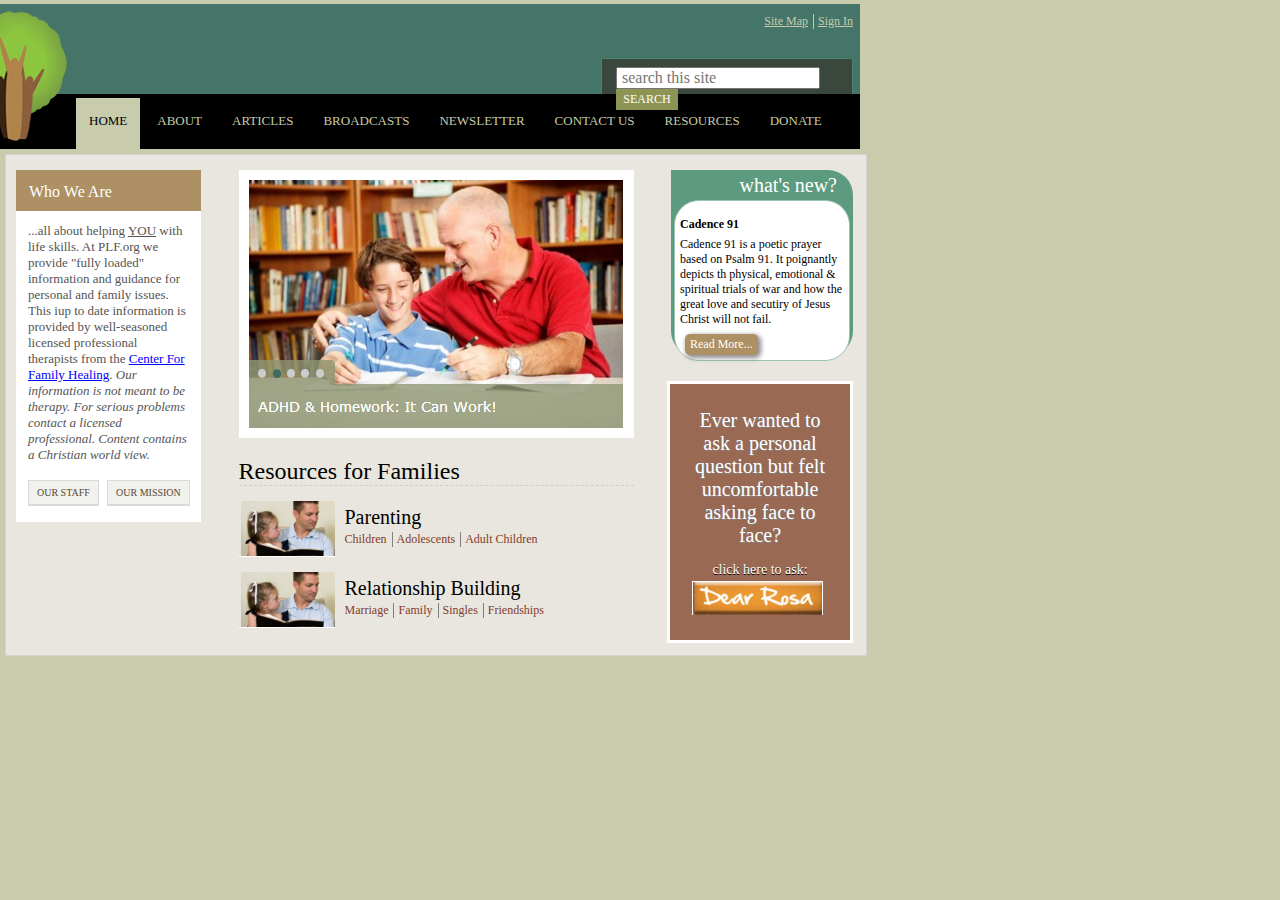
<file: index.html>
<! DOCTYPE html>

<html>
  <head>
    <title>Yellow Belt Exam</title>
    <link rel="stylesheet" type="text/css" href="yellow_belt_style.css">
    <script type="text/javascript" src="http://ajax.googleapis.com/ajax/libs/jquery/1.10.2/jquery.min.js"></script>

    <script type="text/javascript">
      $('document').ready(function() {
       $('#middle_picture').click(function() {
          $('#middle_picture img').toggle();
        });
      });
    </script>
  </head>

  <body>
    <div id="top_wrapper">
      <img src = "pics/logo.png" alt = "logo"> 
      <div id="banner">
        <ul>
          <li><a href ="">Site Map</a></li>
          <li><a href ="">Sign In</a></li>
        </ul>
        <div id="search_box">
          <form>
            <input type="text" name="search" placeholder=" search this site" />
            <input id="button" type="submit" value="search"/>
          </form>
        </div>
      </div>
      <ul id="nav">
        <li><a href ="">Home</a></li>
        <li><a href ="">About</a></li>
        <li><a href ="">Articles</a></li>
        <li><a href ="">Broadcasts</a></li>
        <li><a href ="">Newsletter</a></li>
        <li><a href ="">Contact Us</a></li>
        <li><a href ="">Resources</a></li>
        <li><a href ="">Donate</a></li>
      </ul>
    </div>
    <div id="content_wrapper">
      <div id="left_content">
        <h2>Who We Are</h2>
        <p>...all about helping <u>YOU</u> with life skills. At PLF.org we provide "fully loaded" information and guidance for personal and family issues. This iup to date information is provided by well-seasoned licensed professional therapists from the <a href="">Center For Family Healing</a>. <span class= "italic">Our information is not meant to be therapy. For serious problems contact a licensed professional. Content contains a Christian world view.</span></p>
        <a class="btn" href="">Our Staff</a>
        <a class="btn" href="">Our Mission</a>
      </div>
      <div id="right_whatsnew">
        <h2>what's new?</h2>
        <p><span class="bold">Cadence 91</span><br>Cadence 91 is a poetic prayer based on Psalm 91. It poignantly depicts th physical, emotional &amp; spiritual trials of war and how the great love and secutiry of Jesus Christ will not fail.<br><a href="">Read More...</a></p>
      </div>
      <div id = "right_askrosa">
        <h3>Ever wanted to ask a personal question but felt uncomfortable asking face to face?</h3>
        <h4>click here to ask:</h4>
        <a href=""><img src ="pics/dear_rosa_button.png" alt="dear rosa" /></a>
      </div>
      <div id="middle_picture">
        <img src="pics/awkward_man_and_boy.png" alt="man/body" />
      </div>
      <div id="middle_resources">
        <h2>Resources for Families</h2>
          <img src="pics/dad_and_daughter.png" alt="dad/daughter" />
          <h3>Parenting</h3>
          <ul>
            <li><a href ="">Children</a></li>
            <li><a href ="">Adolescents</a></li>
            <li><a href ="">Adult Children</a></li>
          </ul>
          <div id="clear"></div>
          <img src="pics/dad_and_daughter.png" alt="dad/daughter" />
          <h3>Relationship Building</h3>
          <ul>
            <li><a href ="">Marriage</a></li>
            <li><a href ="">Family</a></li>
            <li><a href ="">Singles</a></li>
            <li><a href ="">Friendships</a></li>
          </ul>
        </div>
      </div>
    </div>
  </body>
</html>
</file>
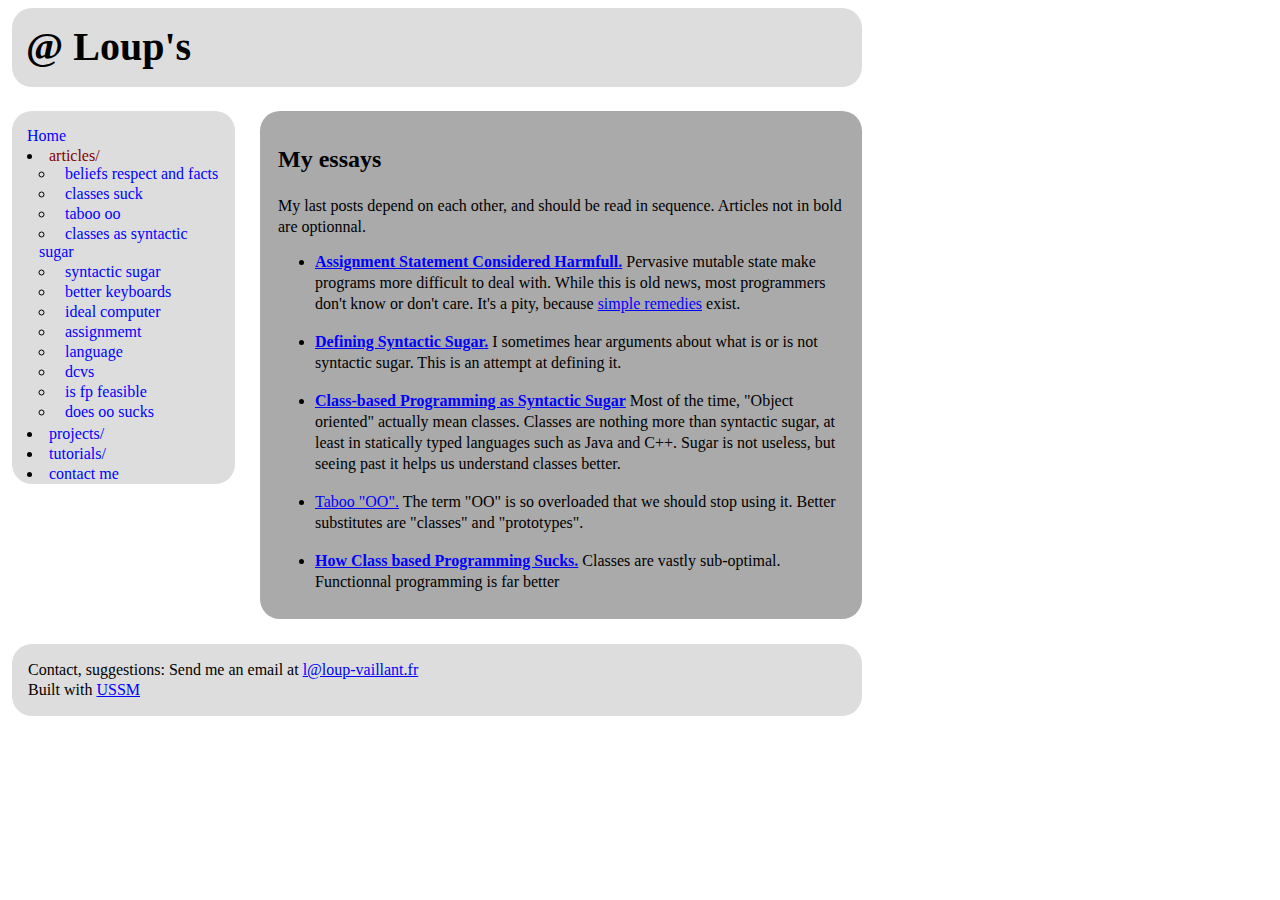
<file: CSS Exercises/Screen 1/index.html>
<!DOCTYPE html>
<html>
	<head>
		<title>@ Loup's</title>
		<link rel="stylesheet" type="text/css" href="style.css">
	</head>

	<body>
		<div id= "top_wrapper">
			<div id="header">
				<h1>@ Loup's</h1>
			</div>
		</div>

		<div id="middle_wrapper">
			<div id="left">
				<ul class= "left_links">
					<li id= "home" ><a href="">Home</a></li>
					<li>
						<a id="art" href="">articles/</a> 
						<ul id= "articles">
							<li><a href="">beliefs respect and facts</a></li>
							<li><a href="">classes suck</a></li>
							<li><a href="">taboo oo</a></li>
							<li><a href="">classes as syntactic sugar</a></li>
							<li><a href="">syntactic sugar</a></li>
							<li><a href="">better keyboards</a></li>
							<li><a href="">ideal computer</a></li>
							<li><a href="">assignmemt</a></li>
							<li><a href="">language</a></li>
							<li><a href="">dcvs</a></li>
							<li><a href="">is fp feasible</a></li>
							<li><a href="">does oo sucks</a></li>
						</ul>
					</li>
					<li><a href="">projects/</a></li>
					<li><a href="">tutorials/</a></li>
					<li><a href="">contact me</a></li>
				</ul>
			</div>

			<div id="right">
				<h2>My essays</h2>
				<p>My last posts depend on each other, and should be read in sequence. Articles not in bold are optionnal.</p>
				<ul class="essays">
					<li><a href=""><strong>Assignment Statement Considered Harmfull.</strong></a> Pervasive mutable state make programs more difficult to deal with. While this is old news, most programmers don't know or don't care. It's a pity, because <a href="">simple remedies</a> exist.</li>
					<li><a href=""><strong>Defining Syntactic Sugar.</strong></a> I sometimes hear arguments about what is or is not syntactic sugar. This is an attempt at defining it.</li>
					<li><a href=""><strong>Class-based Programming as Syntactic Sugar</strong></a> Most of the time, "Object oriented" actually mean classes. Classes are nothing more than syntactic sugar, at least in statically typed languages such as Java and C++. Sugar is not useless, but seeing past it helps us understand classes better.</li>
					<li><a href="">Taboo "OO".</a> The term "OO" is so overloaded that we should stop using it. Better substitutes are "classes" and "prototypes".</li>
					<li><a href=""><strong>How Class based Programming Sucks.</strong></a> Classes are vastly sub-optimal. Functionnal programming is far better</li>
				</ul>
			</div>
		</div>

		<div id="bottom_wrapper">
			<div id="bottom">
				<p>Contact, suggestions: Send me an email at <a href="">l@loup-vaillant.fr</a></p>
				<p>Built with <a href="">USSM</a></p>
			</div>
		</div>
	</body>
</html>
</file>
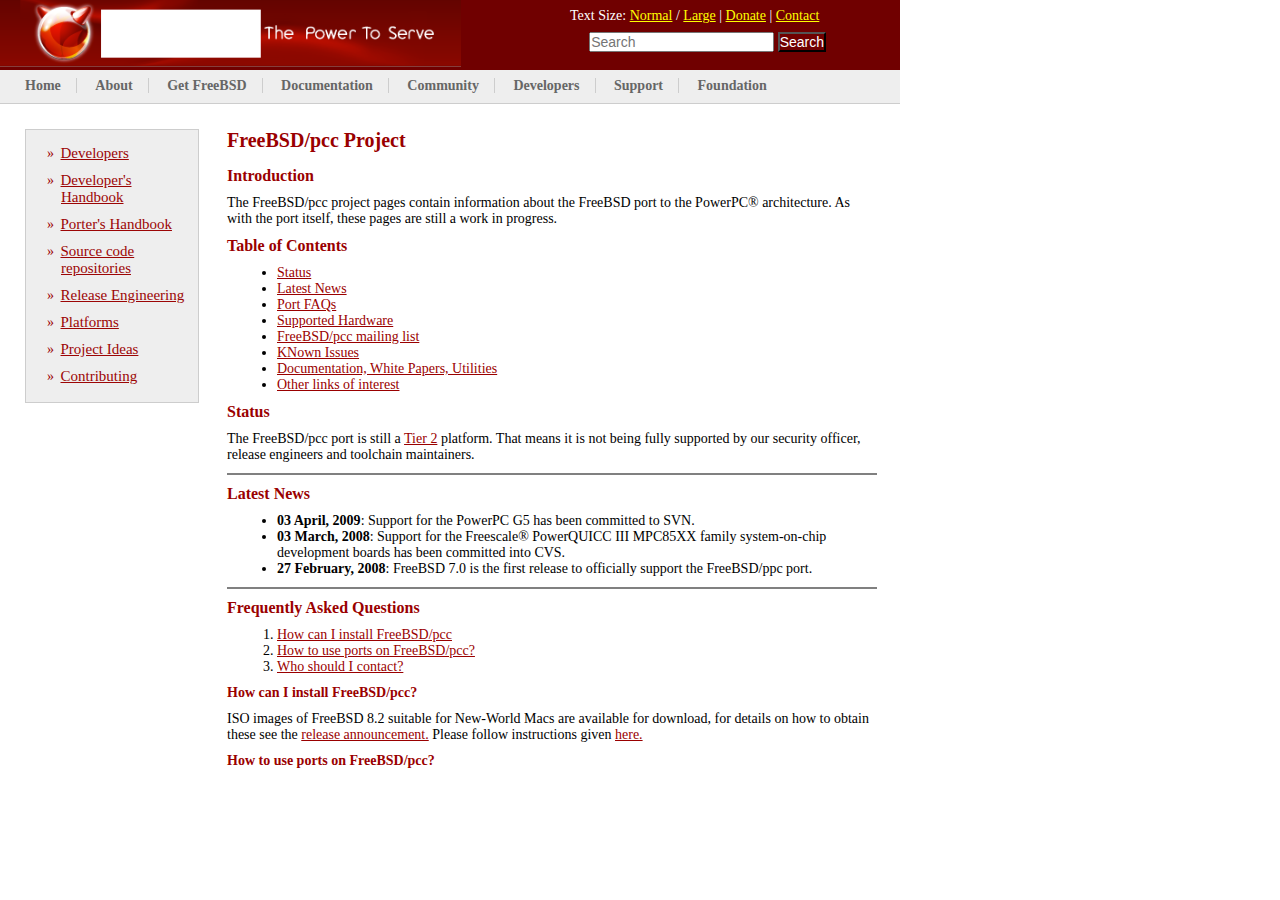
<file: CSS Exercises/Screen 2/index.html>
<!DOCTYPE html>
<html>
	<header>
		<title>The Power to Serve</title>
		<link rel="stylesheet" type="text/css" href="style.css">
	</header>

	<body>
		<div id="banner" class="container">
			<img src="devil_logo.png" alt="devil ball logo">
			<ul>
				<li>Text Size: </li>
				<li><a href="">Normal</a> / </li>
				<li><a href="">Large</a> | </li>
				<li><a href="">Donate</a> | </li>
				<li><a href="">Contact</a> </li>
			</ul>
			<form>
				<input type="text" name="Search" placeholder="Search">
				<input id="top" type="submit" value="Search">
			</form>
		</div>

		<div id="top_nav" class="container">
			<ul>
				<li><a href="">Home</a></li>
				<li><a href="">About</a></li>
				<li><a href="">Get FreeBSD</a></li>
				<li><a href="">Documentation</a></li>
				<li><a href="">Community</a></li>
				<li><a href="">Developers</a></li>
				<li><a href="">Support</a></li>
				<li><a href="">Foundation</a></li>
			</ul>
		</div>

		<div class = "container">
			<div id="left_nav">
				<ul>
					<li><a href="">Developers</a></li>
					<li><a href="">Developer's Handbook</a></li>
					<li><a href="">Porter's Handbook</a></li>
					<li><a href="">Source code repositories</a></li>
					<li><a href="">Release Engineering</a></li>
					<li><a href="">Platforms</a></li>
					<li><a href="">Project Ideas</a></li>
					<li><a href="">Contributing</a></li>
				</ul>
			</div>

			<div id="middle">
				<h2>FreeBSD/pcc Project</h2>
				<h3>Introduction</h3>
				<p>The FreeBSD/pcc project pages contain information about the FreeBSD port to the PowerPC&reg; architecture. As with the port itself, these pages are still a work in progress.</p>
				<h3>Table of Contents</h3>
				<ul>
					<li><a href="">Status</a></li>
					<li><a href="">Latest News</a></li>
					<li><a href="">Port FAQs</a></li>
					<li><a href="">Supported Hardware</a></li>
					<li><a href="">FreeBSD/pcc mailing list</a></li>
					<li><a href="">KNown Issues</a></li>
					<li><a href="">Documentation, White Papers, Utilities</a></li>
					<li><a href="">Other links of interest</a></li>
				</ul>
				<h3>Status</h3>
				<p class="bborder">The FreeBSD/pcc port is still a <a href="">Tier 2</a> platform. That means it is not being fully supported by our security officer, release engineers and toolchain maintainers.</p>
				<h3>Latest News</h3>
				<ul class="bborder">
					<li><strong>03 April, 2009</strong>: Support for the PowerPC G5 has been committed to SVN.</li>
					<li><strong>03 March, 2008</strong>: Support for the Freescale&reg; PowerQUICC III MPC85XX family system-on-chip development boards has been committed into CVS.</li>
					<li><strong>27 February, 2008</strong>: FreeBSD 7.0 is the first release to officially support the FreeBSD/ppc port.</li>
				</ul>
				<h3>Frequently Asked Questions</h3>
				<ol>
					<li><a href="">How can I install FreeBSD/pcc</a></li>
					<li><a href="">How to use ports on FreeBSD/pcc?</a></li>
					<li><a href="">Who should I contact?</a></li>
				</ol>
				<h4>How can I install FreeBSD/pcc?</h4>
				<p>ISO images of FreeBSD 8.2 suitable for New-World Macs are available for download, for details on how to obtain these see the <a href="">release announcement.</a> Please follow instructions given <a href="">here.</a></p>
				<h4>How to use ports on FreeBSD/pcc?</h4>
			</div>
		</div>
	</body>
</html>
</file>
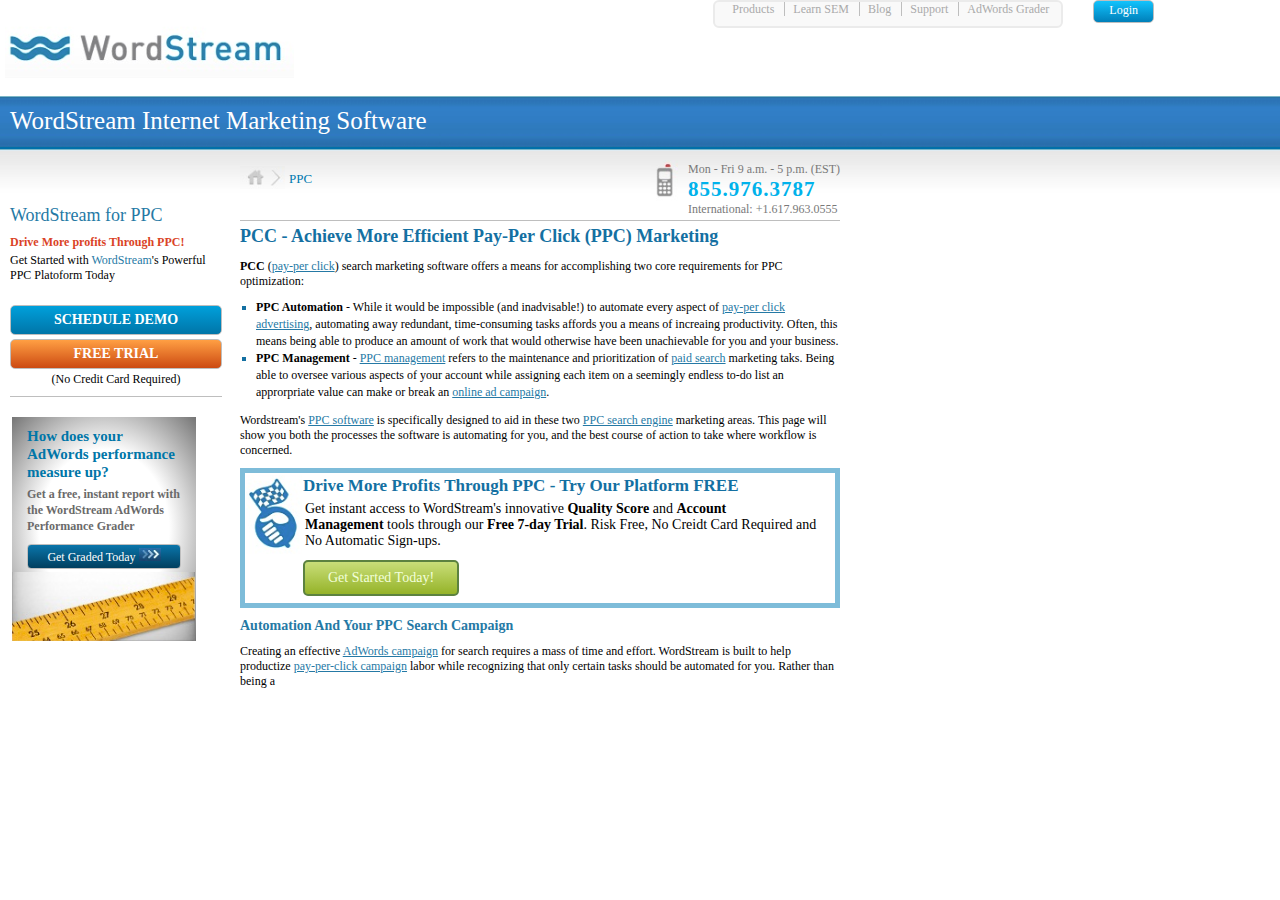
<file: CSS Exercises/Screen 3/index.html>
<html>
<head>
	<title>Word Stream</title>
	<link rel="stylesheet" type="text/css" href="style.css">
</head>
<body>
	<div id="top_nav_logo">
		<a href="" class ="button">Login</a>
		<ul>
			<li><a href="">Products</a></li>
			<li><a href="">Learn SEM</a></li>
			<li><a href="">Blog</a></li>
			<li><a href="">Support</a></li>
			<li><a href="">AdWords Grader</a></li>
		</ul>
		<img src="wordstream_logo.png" alt="logo">
	</div>

	<div id="banner">
		<p>WordStream Internet Marketing Software</p>
	</div>

	<div id="main">
		<div id="left">
			<div id="demo">
				<p class="header">WordStream for PPC</p>
				<h4>Drive More profits Through PPC!</h4>
				<p>Get Started with <a href="">WordStream</a>'s Powerful PPC Platoform Today</p>
				<a href="" class="schedule">Schedule Demo</a>
				<a href="" class="free">Free Trial</a>
				<p class="credit">(No Credit Card Required)</p>
			</div>

			<div id="get_graded">
				<h3>How does your AdWords performance measure up?</h3>
				<p>Get a free, instant report with the WordStream AdWords Performance Grader</p>
				<a href ="" class="today">Get Graded Today  <img src="arrows.png" alt="arrows"></a>
				<img src="ruler.png" alt="ruler">
			</div>
		</div>
		
		<div id="middle">
			<div id="information">
				<img id="home" src="home.png" alt="home">
				<a href="">PPC</a>
				<div id="info">
				<p>Mon - Fri 9 a.m. - 5 p.m. (EST)</p>
				<p id="num">855.976.3787</p>
				<p>International: +1.617.963.0555</p>
				</div>
				<img id="phone" src="phone.png" alt="phone">
			</div>

			<div id="content">
				<h2>PCC - Achieve More Efficient Pay-Per Click (PPC) Marketing</h2>
				<p><strong>PCC</strong> (<a href="">pay-per click</a>) search marketing software offers a means for accomplishing two core requirements for PPC optimization:</p>
				<ul>
					<li><span class="normal"><strong>PPC Automation</strong> - While it would be impossible (and inadvisable!) to automate every aspect of <a href="">pay-per click advertising</a>, automating away redundant, time-consuming tasks affords you a means of increaing productivity. Often, this means being able to produce an amount of work that would otherwise have been unachievable for you and your business.</span></li>
					<li><span class="normal"><strong>PPC Management</strong> - <a href="">PPC management</a> refers to the maintenance and prioritization of <a href="">paid search</a> marketing taks. Being able to oversee various aspects of your account while assigning each item on a seemingly endless to-do list an approrpriate value can make or break an <a href="">online ad campaign</a>.</span></li>
				</ul>
				<p>Wordstream's <a href="">PPC software</a> is specifically designed to aid in these two <a href="">PPC search engine</a> marketing areas. This page will show you both the processes the software is automating for you, and the best course of action to take where workflow is concerned.</p>
			</div>

			<div id="ad">
				<img src="flag.png" alt="flag">
				<h2>Drive More Profits Through PPC - Try Our Platform FREE</h2>
				<div id="instant">
				<p>Get instant access to WordStream's innovative <strong>Quality Score</strong> and <strong>Account <br> Management</strong> tools through our <strong>Free 7-day Trial</strong>. Risk Free, No Creidt Card Required and No Automatic Sign-ups.</p>
				<a href="" class="green">Get Started Today!</a>
				</div>
			</div>
			
			<div id="bottom">
			<h3>Automation And Your PPC Search Campaign</h3>
			<p>Creating an effective <a href="">AdWords campaign</a> for search requires a mass of time and effort. WordStream is built to help productize <a href="">pay-per-click campaign</a> labor while recognizing that only certain tasks should be automated for you. Rather than being a</p>
			</div>
		</div>
	</div>
</body>
</html>
</file>
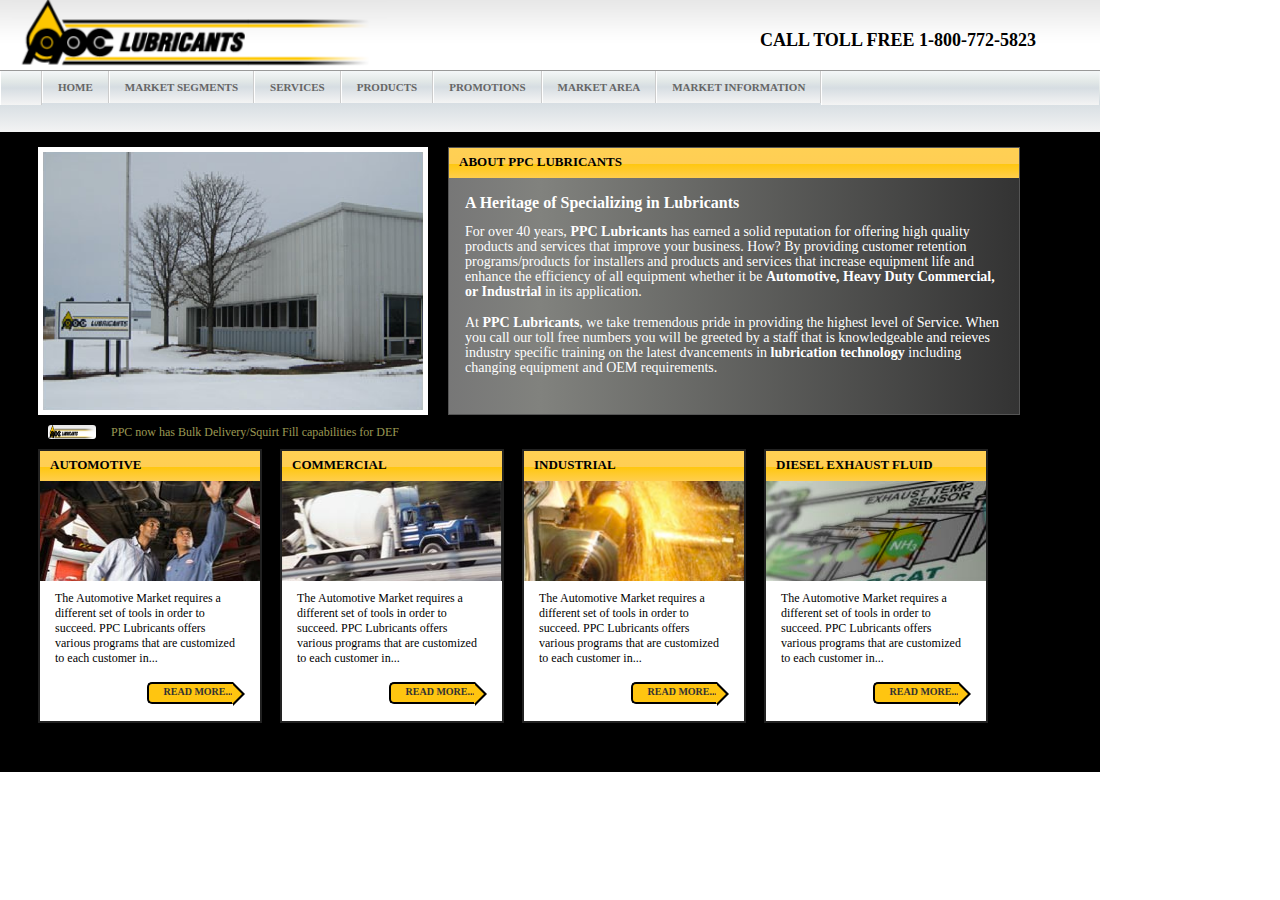
<file: CSS Exercises/Screen 4/index.html>
<html>
<head>
	<title>PPC Lubricants</title>
	<link rel="stylesheet" type="text/css" href="style.css">
</head>

<body>
	<div id="top">
		<div id="logo">
			<img src="logo.png" alt="logo">
		</div>
		<h2>call toll free 1-800-772-5823</h2>
		<ul>
			<li> </li>
			<li><a href="">Home</a></li>
			<li><a href="">Market Segments</a></li>
			<li><a href="">Services</a></li>
			<li><a href="">Products</a></li>
			<li><a href="">Promotions</a></li>
			<li><a href="">Market Area</a></li>
			<li><a href="">Market Information</a></li>
			<li> </li>
		</ul>
	</div>
	<div id="main">
		<div id="left_pic">
			<img src="left_pic.png" alt ="left pic">
		</div>

		<div id="about">
			<h3 class="header">About PPC Lubricants</h3>
			<h4>A Heritage of Specializing in Lubricants</h4>
			<p>For over 40 years, <strong>PPC Lubricants</strong> has earned a solid reputation for offering high quality products and services that improve your business. How? By providing customer retention programs/products for installers and products and services that increase equipment life and enhance the efficiency of all equipment whether it be <strong>Automotive, Heavy Duty Commercial, or Industrial</strong> in its application.</p>
			<p>At <strong>PPC Lubricants</strong>, we take tremendous pride in providing the highest level of Service. When you call our toll free numbers you will be greeted by a staff that is knowledgeable and reieves industry specific training on the latest dvancements in <strong>lubrication technology</strong> including changing equipment and OEM requirements.</p>
		</div>

		<div id="def">
			<img src="logo.png" alt="logo">
			<p>PPC now has Bulk Delivery/Squirt Fill capabilities for DEF</p>
		</div>

		<div id = "bottom_container"
			<div class="info">
				<h3 class="header">Automotive</h3>
				<img src="looking_up.png" alt="lookin up">
				<p>The Automotive Market requires a different set of tools in order to succeed. PPC Lubricants offers various programs that are customized to each customer in...</p>
				<span class="arrow_top"></span>
				<span class="arrow_bottom"></span>
				<a class="read_more" href="">Read More...</a>
			</div>
			<div class="info">
				<h3 class="header">Commercial</h3>
				<img src="truck.png" alt="truck">
				<p>The Automotive Market requires a different set of tools in order to succeed. PPC Lubricants offers various programs that are customized to each customer in...</p>
				<span class="arrow_top"></span>
				<span class="arrow_bottom"></span>
				<a class="read_more" href="">Read More...</a>
			</div>
			<div class="info">
				<h3 class="header">Industrial</h3>
				<img src="fire.png" alt="fire">
				<p>The Automotive Market requires a different set of tools in order to succeed. PPC Lubricants offers various programs that are customized to each customer in...</p>
				<span class="arrow_top"></span>
				<span class="arrow_bottom"></span>
				<a class="read_more" href="">Read More...</a>
			</div>
			<div class="info">
				<h3 class="header">Diesel Exhaust Fluid</h3>
				<img src="nh3.png" alt="nh3">
				<p>The Automotive Market requires a different set of tools in order to succeed. PPC Lubricants offers various programs that are customized to each customer in...</p>
				<span class="arrow_top"></span>
				<span class="arrow_bottom"></span>
				<a class="read_more" href="">Read More...</a>
			</div>
		</div>
	</div>
	<script>
		console.dir(document);

	</script>
</body>
</html>
</file>
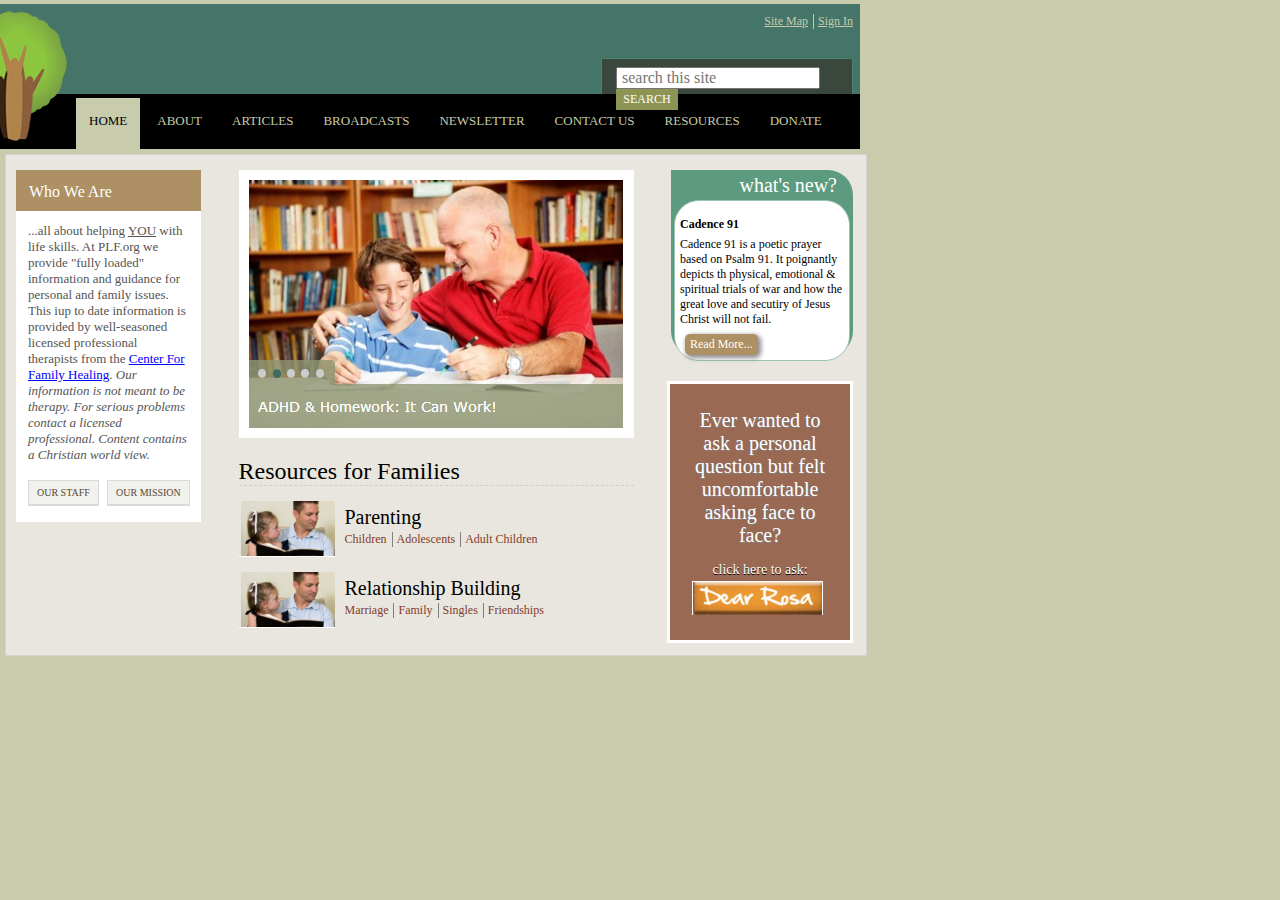
<file: yellow_belt.html>
<! DOCTYPE html>

<html>
  <head>
    <title>Yellow Belt Exam</title>
    <link rel="stylesheet" type="text/css" href="yellow_belt_style.css">
    <script type="text/javascript" src="http://ajax.googleapis.com/ajax/libs/jquery/1.10.2/jquery.min.js"></script>

    <script type="text/javascript">
      $('document').ready(function() {
       $('#middle_picture').click(function() {
          $('#middle_picture img').toggle();
        });
      });
    </script>
  </head>

  <body>
    <div id="top_wrapper">
      <img src = "pics/logo.png" alt = "logo"> 
      <div id="banner">
        <ul>
          <li><a href ="">Site Map</a></li>
          <li><a href ="">Sign In</a></li>
        </ul>
        <div id="search_box">
          <form>
            <input type="text" name="search" placeholder=" search this site" />
            <input id="button" type="submit" value="search"/>
          </form>
        </div>
      </div>
      <ul id="nav">
        <li><a href ="">Home</a></li>
        <li><a href ="">About</a></li>
        <li><a href ="">Articles</a></li>
        <li><a href ="">Broadcasts</a></li>
        <li><a href ="">Newsletter</a></li>
        <li><a href ="">Contact Us</a></li>
        <li><a href ="">Resources</a></li>
        <li><a href ="">Donate</a></li>
      </ul>
    </div>
    <div id="content_wrapper">
      <div id="left_content">
        <h2>Who We Are</h2>
        <p>...all about helping <u>YOU</u> with life skills. At PLF.org we provide "fully loaded" information and guidance for personal and family issues. This iup to date information is provided by well-seasoned licensed professional therapists from the <a href="">Center For Family Healing</a>. <span class= "italic">Our information is not meant to be therapy. For serious problems contact a licensed professional. Content contains a Christian world view.</span></p>
        <a class="btn" href="">Our Staff</a>
        <a class="btn" href="">Our Mission</a>
      </div>
      <div id="right_whatsnew">
        <h2>what's new?</h2>
        <p><span class="bold">Cadence 91</span><br>Cadence 91 is a poetic prayer based on Psalm 91. It poignantly depicts th physical, emotional &amp; spiritual trials of war and how the great love and secutiry of Jesus Christ will not fail.<br><a href="">Read More...</a></p>
      </div>
      <div id = "right_askrosa">
        <h3>Ever wanted to ask a personal question but felt uncomfortable asking face to face?</h3>
        <h4>click here to ask:</h4>
        <a href=""><img src ="pics/dear_rosa_button.png" alt="dear rosa" /></a>
      </div>
      <div id="middle_picture">
        <img src="pics/awkward_man_and_boy.png" alt="man/body" />
      </div>
      <div id="middle_resources">
        <h2>Resources for Families</h2>
          <img src="pics/dad_and_daughter.png" alt="dad/daughter" />
          <h3>Parenting</h3>
          <ul>
            <li><a href ="">Children</a></li>
            <li><a href ="">Adolescents</a></li>
            <li><a href ="">Adult Children</a></li>
          </ul>
          <div id="clear"></div>
          <img src="pics/dad_and_daughter.png" alt="dad/daughter" />
          <h3>Relationship Building</h3>
          <ul>
            <li><a href ="">Marriage</a></li>
            <li><a href ="">Family</a></li>
            <li><a href ="">Singles</a></li>
            <li><a href ="">Friendships</a></li>
          </ul>
        </div>
      </div>
    </div>
  </body>
</html>
</file>
<file: yellow_belt_style.css>
*{
  padding: 0px;
  margin: 0px;
  font-size: 100%;
  font: inherit;
  vertical-align: baseline;
} 
body {
  background-color: #C8CCAC;
}
ul {
  list-style: none;
} 
#top_wrapper {
  height: 145px;
  width: 860px;
  background-color:black;
}
  #top_wrapper img {
    float: left;
    margin-left: -40px;
    margin-top: 7px;
  }
  #banner {
    height: 90px;
    width: 860px;
    background-color: #457569;
    margin-top: 4px;
    }
    #banner ul {
      float: right;
      margin-top: 7px;
      margin-right: 7px;
    }
    #banner li {
     display: inline-block;
     font-size: 12px;
    }
      #banner li:first-child {
      padding-right: 5px;
      border-right: 1px solid #C6CAAA;
      }
    #banner a {
      color: #C6CAAA;
    }
    #search_box {
      height: 35px;
      width: 250px;
      background-color: #39473D;
      clear: right;
      float: right;
      margin-top: 29px;
      margin-right: 7px;
      border: 1px solid #498376;
      border-bottom: none;
    }
      #search_box form {
        margin: 8px 0px 5px 14px;
      }
        #button {
          background-color: #8E9453;
          border: none;
          color: white;
          text-transform: uppercase;
          font-size: 12px;
          height: 21px;
          width: 62px;
          margin-bottom: 5px;
        }
    #nav ul{
      margin-left: 50px;
      margin-top: 7px;
    }
    #nav li {
      display: inline-block;
      padding: 15px 13px;
      margin-top: 4px;
    }
      #nav li:first-child {
        color: black;
        background-color: #C8CCAC;
        padding-bottom: 25px;
      }
      #nav li:first-child a{
        color: black;
      }
    #nav a {
      text-decoration: none;
      color: #C6CAAA;
      text-transform: uppercase;
      font-size: 13;
    }
#content_wrapper {
  height: 500px;
  width: 860px;
  border: 1px solid lightgrey;
  background-color: #E8E6DE;
  margin-top: 5px;
  margin-left: 5px;
}
#left_content {
  height: 352px;
  width: 185px;
  float: left;
  background-color: white;
  border: 1px solid CDCCC5;
  margin: 15px 10px;
  font-size: 13px;
}
  #left_content h2 {
    color: white;
    font-size: 16px;
    background-color: #AD9063;
    padding: 13px 0px 10px 13px;
  }
  #left_content p {
    color: #545454;
    padding: 12px 12px;
  }
    #left_content a {
      color: blue;
    }
    #left_content .italic {
      font-style: italic;
    }
    #left_content .btn {
      display: inline-block;
      text-decoration: none;
      color: #574735;
      background-color: #F1F1ED;
      text-transform: uppercase;
      padding: 6px 8px;
      font-size: 10px;
      margin-left: 12px;
      margin-top: 5px;
      border: 1px solid #DADADA;
      border-bottom: 2px solid #DADADA;
    }
    #left_content .btn:last-child {
      margin-left: 5px;
    }
#right_whatsnew {
  height: 186px;
  width: 182px;
  float: right;
  background-color: 5C9B80;
  margin: 15px 13px;
  border-bottom-right-radius: 25px; 
  border-top-right-radius: 25px;
  border-bottom-left-radius: 25px;
}
  #right_whatsnew h2 {
    text-align: right;
    font-size: 20px;
    color: white;
    margin-top: 4px;
    margin-right: 16px;
  }
  #right_whatsnew p {
    font-size: 12px;
    background-color: white;
    border-radius: 25px;
    padding: 16px 5px 5px 5px;
    border: 1px solid #9bC3B2;
    margin: 3px;
  }
    #right_whatsnew p .bold {
      font-weight: bold;
      display: inline-block;
      margin-bottom: 5px;
    }
    #right_whatsnew a {
      display: inline-block;
      text-decoration: none;
      color: white;
      background-color: #AD9063;
      padding: 3px 5px;
      margin-top: 7px;
      margin-left: 5px;
      border-radius: 5px;
      box-shadow: 2px 2px 5px 1px #898989;
      }
#right_askrosa {
  height: 256px;
  width: 180px;
  clear: right;
  float: right;
  background-color: #9A6954;
  margin: 10px 13px;
  border: 3px solid white;
}
  #right_askrosa h3 {
    color: white;
    font-size: 20px;
    margin-top: 25px;
    padding: 0px 14px;
    text-align: center;
    text-shadow: 1px 1px grey;
  }
  #right_askrosa h4 {
    color: white;
    font-size: 14px;
    text-align: center;
    text-shadow: 0px 1px black;
    margin-top: 15px;
    padding-bottom: 3px;
  }
  #right_askrosa a{
    margin-left: 22px;
    display: inline-block;
  }
#middle_picture {
  height: 268px;
  width: 395px;
  border: 1px solid CDCCC5;
  margin: 15px auto;
  background-color: white;
}
  #middle_picture img {
    padding: 10px;
  }
#middle_resources {
  height: 170px;
  width: 395px;
  margin: 20px auto;
}
  #middle_resources h2 {
    font-size: 24px;
    border-bottom: 1px dashed #D1CFC4;
    clear: all;
  }
  #middle_resources img {
    display: inline-block;
    float: left;
    margin-top: 15px;
  }
  #middle_resources h3 {
    font-size: 20;
    float: left;
    margin-top: 20px;
    margin-left: 10px;
    margin-right: 10px;
  }
  #middle_resources ul {
    margin-top: px;
    margin-left: 10px;
    float:left;
  }
    #middle_resources li {
      display: inline-block;
      border-right: 1px solid grey;
      padding-right: 5px;
    }
      #middle_resources li:last-child {
        border-right: none;
      }
      #middle_resources a {
        text-decoration: none;
        color: #843B2B;
        font-size: 12px;
      }
  #clear {
    clear: left;
  }
</file>
<file: CSS Exercises/Screen 1/style.css>
* {
	font-family: "Times New Roman";
	margin: 0px;
	padding: 0px;
}

#top_wrapper {
	height: 100px;
	width: 931px;
	margin-left: 8px;
	margin-top:8px;
}

#header {
	background-color: #DDDDDD;
	margin-left: 4px;
	margin-right: 40px;
	font-size: 20px;
	width: 850px;
	height: 79px;
	border-radius: 20px;
	}

#middle_wrapper {
	height: 504px;
	width: 931px;
	margin-left: 8px;
	margin-top: 3px;
}

#left {
	background-color: #DDDDDD;
	margin-left: 4px;
	width: 223px;
	height: 373px;
	font-size: 16px;
	float:left;
	border-radius: 20px;
}

h1 {
	padding-top: 15px;
	padding-left: 14px;
}

#left a {
	text-decoration: none;
	color: blue;
	}
ul.left_links  {
	list-style-position: inside;
	padding: 16px 15px;
}
ul.left_links li {
	padding-bottom: 2px;

}
#home {
	list-style-type: none;
}
li #art {
	color:maroon;
}
#articles {
	padding-left: 12px;	
}
#articles a {
	padding-left: 4px;
	}

#right {
	width: 602px;
	height:508px;
	margin-left: 25px;
	background-color: #AAAAAA;
	float:left;
	font-size: 16px;
	line-height: 21px;
	border-radius: 20px;
}
h2 {
	font-size: 30;
	margin-top: 38px;
	margin-left: 18px;
}
#right p {
	margin-left: 18px;
	margin-top: 25px;
	margin-right: 10px;
}
ul.essays {
	margin-left: 55px;
	margin-top: 14px;
	margin-right: 10px;
}
#right a {
	color:blue;
}
ul.essays li {
	padding-bottom: 17px;
}
#bottom_wrapper {
	background-color: #DDDDDD;
	width:850px;
	height: 72px;
	margin-left: 12px;
	margin-top: 29px;
	margin-bottom: 30px;
	border-radius: 20px;
}
#bottom {
	padding-top: 16px;
	padding-left: 16px;
	line-height: 20px;
}
#bottom a{
	color: blue;
}
</file>
<file: CSS Exercises/Screen 2/style.css>
* {
	margin: 0px 0px;
	padding: 0px 0px;
	font-size: 14px;
}
#banner {
	background-color: #700000;
	height: 70px;
	width: 900px;
}
	#banner li{
		display: inline;
		color: white;
	}
	#banner a{
		color: yellow;
	}
	#banner ul {
		list-style-type: none;
		margin-left: 570px;
		padding-top: 8px;
	}
	#banner form {
		float: right;
		padding-right: 74px;
		margin-top: 8px;
	}
	#banner img {
		float:left;
	}
	#top {
		background-color: transparent;
		color: white;
		font-size: 12;
	}
#top_nav {
	width: 900px;
	height: 33px;
	background-color: #EEEEEE;
	border-bottom: 1px solid #CDCDCD;
}
	#top_nav li {
		display: inline;
		padding: 0px 15px;
		border-right: 1px solid #CDCDCD;
	}
	#top_nav ul {
		list-style-type: none;
		padding-top: 8px;
		padding-left: 10px;
			}
	#top_nav a {
		color: #666666;
		text-decoration: none;
		font-weight: bold;
	}
	#top_nav li:last-child {
		border-right: none;
	}
#left_nav {
	background-color: #EEEEEE;
	color: #9C0505;
	width: 172px;
	border: 1px solid #CDCDCD;
	margin: 25px;
	float:left;
}
	#left_nav a {
		color: #9C0505;
		font-size: 15px;
		padding-left: 3px;
	}
	#left_nav ul {
		list-style-type: none;
		padding: 15px 10px 7px 35px;
	}
	#left_nav li {
		padding-bottom: 10px;
		text-indent: -1em;
	}
	#left_nav li:before { 
		content: "\0BB \020" ;
	}

#middle {
	float: left;
	width: 650px;
	padding: 25px 25px 0px 3px;
}
	#middle h2 {
		color: #9A0000;
		font-weight:bold;
		font-size: 20px;
		padding-bottom: 15px;
	}
	#middle h3 {
		color: #9A0000;
		font-size: 16px;
		padding-bottom: 10px;
	}
	#middle p {
		padding-bottom: 10px
	}
	#middle ul {
		padding-left: 50px;
		padding-bottom: 10px;
		}
	#middle a {
		color: #9A0000;
		}
	.bborder {
		border-bottom: 2.5px solid #808080;
		margin-bottom: 10px;
	}
	#middle ol {
		padding-left: 50px;
		padding-bottom: 10px;
	}
	#middle h4 {
		color: #9A0000;
		padding-bottom: 10px;
	}
</file>
<file: CSS Exercises/Screen 3/style.css>
* {
	margin: 0px 0px;
	padding: 0px 0px;
	font-size: 12px;
}

#top_nav_logo {
	height: 96px;
	min-width: 900px;
	max-width: 1190px;
}
	#top_nav_logo .button {
		float: right;
		margin-right: 36px;
		background-image: -webkit-linear-gradient(top, #11C3FD 0%, #007FB9 100%);
		color: white;
		padding: 2px 15px 4px 15px;
		border: 1px solid #BEBEBE;
		border-radius: 5px;
	}
	#top_nav_logo .button:hover{
		background-image: -webkit-linear-gradient(bottom, #11C3FD 0%, #007FB9 100%);
	}
	#top_nav_logo ul {
		border: 2px solid #EBEBEB;
		margin-right: 30px;
		list-style-type: none;
		float: right;
		padding: 0px 2px 9px 12px;
		border-radius: 6px;
		background-color: #F9F9F9;
	}
	#top_nav_logo li {
		display: inline;
		padding: 0px 10px 0px 5px;
		border-right: 1px solid #BEBEBE;
	}
	#top_nav_logo a {
		text-decoration: none;
		color: #AAAAAA;
	}
	#top_nav_logo li:last-child {
		border-right: none;
	}
	#top_nav_logo img {
		margin-top: 18px;
		margin-left: 5px;
	}
#banner {
	height: 36px;
	background-image: url('banner_background.png');
	background-repeat: repeat-x;
	background-color: #0070A9;
	padding: 8px 0px;
	border-top: 1px solid #7BB7C8;
	border-bottom: 1px solid #7BB7C8;
	min-width: 900px;
}
	#banner p {
		color: white;
		background-color: transparent;
		font-size: 25px;
		padding: 2px 0px 10px 10px;
	}
#left {
	width:230px;
	margin-top: 52px;
	margin-left: 10px;
	float: left;
}
	#demo {
		width: 212px;
		border-bottom: 1px solid #BEBEBE;
		padding-bottom: 9px;
	}
	#demo p.header {
		font-size: 18px;
		color: #2579A5;
	}
	#demo h4 {
		color: #DA4326;
		margin-top: 9px;
	}
	#demo a {
		text-decoration: none;
		color: #2579A5;
	}
	#demo p {
		margin-top: 3px;
	}
	#demo a.schedule {
		margin-top: 22px;
		color: white;
		font-size: 14px;
		text-transform: uppercase;
		background-image: -webkit-linear-gradient(bottom, #0075A8 0%, #00A0DB 100%);		
		display: block;
		text-align: center;
		padding: 6px 0px;
		font-weight: bold;
		border-radius: 5px;
		border: 1px solid #BEBEBE;
	}
	#demo a.free {
		margin-top: 4px;
		color: white;
		font-size: 14px;
		text-transform: uppercase;
		background-image: -webkit-linear-gradient(bottom, #CC4A12 0%, #FF9F43 100%);
		display: block;
		text-align: center;
		padding: 6px 0px;
		font-weight: bold;
		border-radius: 5px;
		border: 1px solid #BEBEBE;
	}
	#demo a.schedule:hover {
		background-image: -webkit-linear-gradient(top, #0075A8 0%, #00A0DB 100%);		
	}
	#demo a.free:hover {
		background-image: -webkit-linear-gradient(top, #CC4A12 0%, #FF9F43 100%);
	}
	#demo p.credit {
		text-align: center;
	}
#get_graded {
	background-image: -webkit-radial-gradient(center, ellipse closest-corner, #FFFFFF 50%, #757575 100%);
	width: 184px;
	margin-top: 20px;
	margin-left: 2px;
}
	#get_graded h3 {
		font-size: 15px;
		color: #0076A8;
		padding: 10px 15px 5px 15px;
		font-weight:bolder;
		line-height: 18px;
	}
	#get_graded p {
		line-height: 16px;
		padding: 0px 15px;
		margin-top: 0px;
		font-weight: bold;
		color: #6A6A6A;
	}
	#get_graded a.today {
		background-image: -webkit-linear-gradient(top, #0A75AA 0%, #013F5F 100%);
		color: #FFFFFF;
		text-decoration: none;
		border: 1px solid #BEBEBE;
		border-radius: 4px;
		display: block;
		text-align: center;
		margin: 10px 15px 3px 15px;
		padding: 3px 0px;
	}
	#get_graded a.today img {
		padding-top: -5px;
			}
#main {
	min-width: 900px;
	background-image: url('main_background.png');
	background-repeat: repeat-x;
	min-height: 580px;
}
#middle {
	width: 600px;
	float:left;
}
#information {
	height: 70px;
	clear:both;
	border-bottom: 1px solid #BEBEBE;
}
	#home {
		padding-top: 16px;
		float:left;
	}
	#information a {
		padding-top: 21px;
		float:left;
		text-decoration: none;
		color: #0079AF;
		font-size: 13px;
		padding-left: 4px;
	}
#info {
	float:right;
	padding-top: 12px;
	padding-left: 10px;
	color: #797979;
}
	#num {
		font-size: 21px;
		color: #00B2EB;
		font-weight:bold;
		letter-spacing: 1px;
	}
#phone {
	float:right;
	padding-top: 10px;
}
#content {
	clear:both;
}
	#content h2 {
		font-size: 18;
		color: #1470A2;
		padding-top: 5px;
	}
	#content p {
		padding-top: 12px;
	}
	#content a {
		color: #2579A5;
	}
	#content ul {
		padding-top: 10px;
		padding-left: 16px;
		list-style-type: square;
		color:#1470A2;
		line-height: 17px;
	}
	#content li .normal {
		color: black;
	}
#ad {
	margin-top: 10px;
	border: 5px solid #7EBCD9;
	clear:both;
	height: 130px;
}
#ad img {
	float: left;
	padding: 2px 1px;
}
#instant {
	float: left;
	width: 515px;
}
	#ad h2 {
		font-size: 17px;
		color: #1470A2;
		padding-top: 2.5px;
	}
	#instant p {
		padding: 5px 0px 0px 2px;
		font-size: 14px;
	}
	#instant strong {
		font-size: 14px;
	}
	#instant .green {
		color: #F2FFDA;
		font-size: 14px;
		text-align: center;
		padding: 8px 23px;
		border-radius: 5px;
		border: 2px solid #5C8240;
		text-decoration: none;
		display: inline-block;
		margin-top: 11px;
		background-image: -webkit-linear-gradient(top, #C9DE79 0%, #95B329 100%);
	}
	#instant .green:hover {
		background-image: -webkit-linear-gradient(bottom, #C9DE79 0%, #95B329 100%);
	}
#bottom h3 {
	font-size: 14px;
	color: #2579A5;
	margin-top: 10px;
}
#bottom p {
	margin-top: 10px;
}
#bottom a {
	color: #2579A5;
}
</file>
<file: CSS Exercises/Screen 4/style.css>
* {
	margin: 0px 0px;
	padding: 0px 0px;
}
#top {
	height: 132px;
	background-image: url('top_background.png');
	background-repeat: repeat-x;
	width: 1100px;
}
#main {
	height: 640px;
	background-color: black;
	width:1100px;
}
#logo {
	width: 680px;
	float:left;
	padding-left:12px;
	margin-bottom: 2px;
}
	#logo img{
		height: 68px;
}
#top h2{
	width: 340px;
	float:right;
	margin-top: 30px;
	font-size:18px;
	text-transform: uppercase;
}
#top ul {
	clear: both;
	background-color: #F4F4F4;
	height: 62px;
		list-style-type: none;
		background: -webkit-linear-gradient(top, #f4f7f8 0%,#e2e8e7 31%,#d6dde2 50%, #F4F4F4 100%); 
		border-top: 1px solid #999999;
		clear:left;
	}
	#top li {
		display: inline-block;
		border-right: 1px solid #CCCCCC;
		padding: 10px 15px;
		float:left;
		border-left: 1px solid #FFFFFF;
		background: -webkit-linear-gradient(top, #f4f7f8 0%,#e2e8e7 31%,#d6dde2 50%, #F4F4F4 100%); 
	}
	#top li:first-child{
		padding: 17px 20px;
	}
	#top li:last-child {
		padding: 17px;
		border-right:none;
		width: 243px;
		
	}
	#top a {
		color: #666666;
		text-decoration: none;
		text-transform: uppercase;
		font-weight: bold;
		font-size: 11px;
}
#left_pic {
	padding-top: 15px;
	padding-left: 38px;
	float:left;
}
	#left_pic img{
		height: 258px;
		width: 380px;
		border: 5px solid #FFFFFF;
}
.header{
	background: -webkit-linear-gradient(top, #ffd054 0%,#ffce54 53%,#ffc710 54%, #ffce4d 100%);
	text-transform: uppercase;
	padding: 6px 0px 8px 10px;
	font-size:13px;
	color:black;
}
#about {
	width: 570px;
	height:266px;
	background: -webkit-linear-gradient(left, #777777 0%,#81827e 16%,#333333 100%);
	color: white;
	float:left;
	margin-left: 20px;
	margin-top: 15px;
	border: 1px solid #555555;
}
	#about h4 {
		font-size: 16px;
		padding: 16px 0px 12px 16px;
	}
	#about p {
		font-size: 14px;
		padding: 0px 16px 16px 16px;
		line-height: 15px;
}
#def {
	clear: both;
	padding: 10px 0px 4px 38px;

}
	#def img {
		height:14px;
		width:48px;
		border-radius: 3px;
		margin-left:10px;
		margin-right:15px;
		float:left;
	}
	#def p {
		color: #9c9953;
		display: inline-block;
		font-size:12px;
		padding-bottom: 5px;
		float:left ;
	}
	#bottom_container {
		clear:both;
		margin-left: 38px;
	}
.info {
	height: 270px;
	width: 220px;
	background-color: #FFFFFF;
	border: 2px solid #222222;
	float:left;
	margin-left: 18px;
	margin-top: 4px;
	position: relative;
}
	.info p{
		font-size: 12px;
		padding: 10px 20px 10px 15px;
	}
	.info img {
		width: 220px;
		height: 100px;
	}
.read_more {
	float:right;
	margin-top: 6px;
	background-color: #ffc510;
	border: 2px solid black;
	text-decoration: none;
	text-transform: uppercase;
	color: #333333;
	font-size: 10px;
	font-weight: bolder;
	padding: 2px 0px 5px 15px;
	border-right: none;
	margin-right: 27px;
	border-top-left-radius: 5px;
	border-bottom-left-radius: 5px;
}
.arrow_bottom {
	right:0;
	position: absolute;
	z-index: 1;
	width: 0px;
	height: 0px;
	border-top: 10.5px solid transparent;
	border-bottom: 10.5px solid transparent;
	border-left: 10.5px solid #ffc510;
	float:right;
	margin-right:18px;
	margin-top:7.5px;
}
.arrow_top {
	position:absolute;
	right: 0;
	z-index:0;
	width: 0px;
	height: 0px;
	border-top: 12.5px solid transparent;
	border-bottom: 12.5px solid transparent;
	border-left: 12.5px solid black;
	float:right;
	margin-right:15px;
	margin-top:5.5px;
</file>
